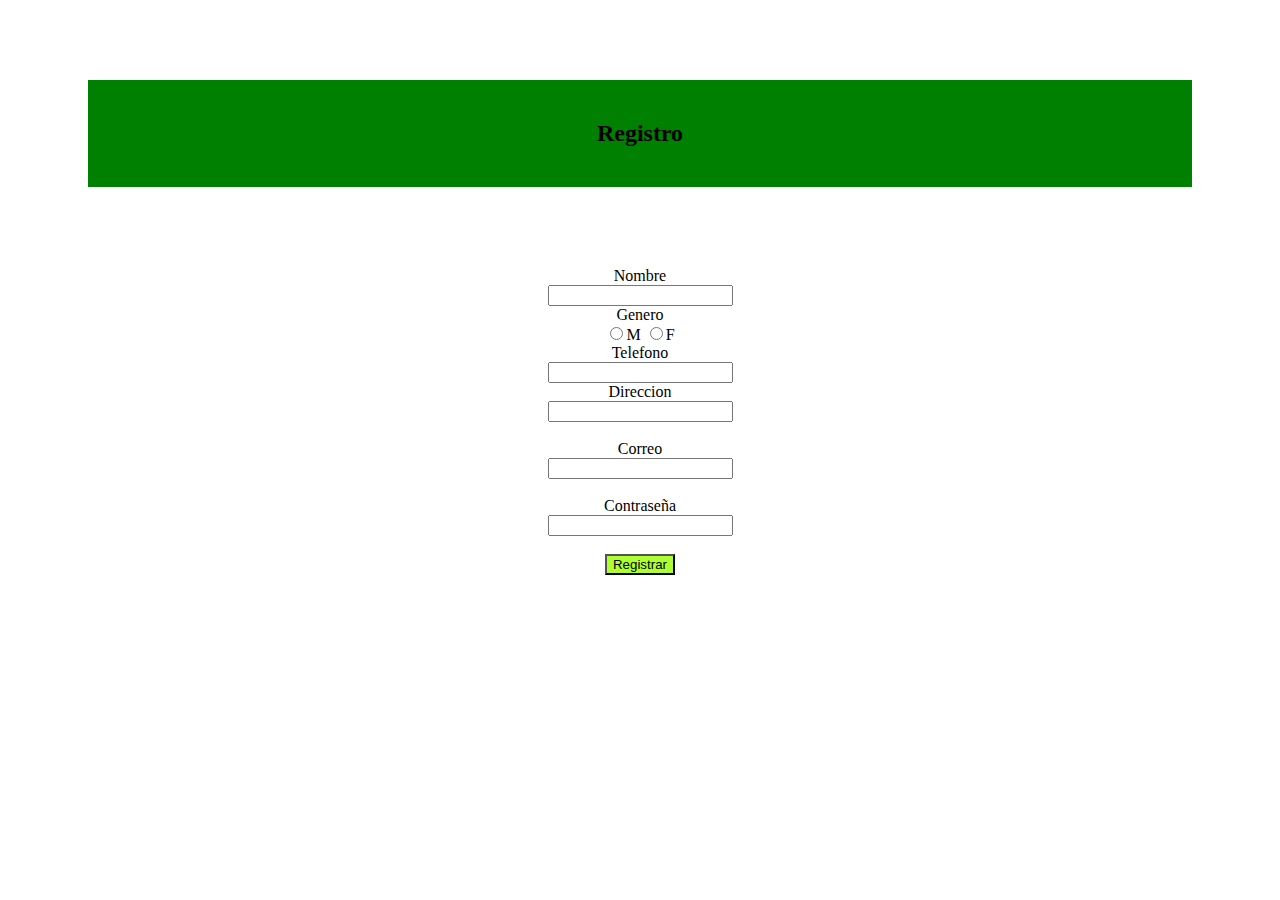
<file: Sprint1/registro.html>
<!DOCTYPE html>
<html lang="en">
<head>
    <meta charset="UTF-8">
    <meta http-equiv="X-UA-Compatible" content="IE=edge">
    <meta name="viewport" content="width=device-width, initial-scale=1.0">
    <title>Document</title>
    <link rel="stylesheet" href="estilos.css">
</head>
<body>
    <h2>Registro</h2>
   <form id="form-registro">
       <label for="Nombre">Nombre</label>
       <br>
       <input type="text" id="Nombre">
       <br>
       <label for="Genero">Genero</label>
       <br>
       <input type="radio" id="M">M
       <input type="radio" id="F">F
       <br>
       <label for="Telefono">Telefono</label>
       <br>
       <input type="tel" id="Telefono">
       <br>
       <label for="Direccion">Direccion</label>
       <br>
       <input type="text" id="Direccion">
       <br>
       <br>
       <label for="Correo">Correo</label>
       <br>
       <input type="email" id="Correo">
       <br>
       <br>
       <label for="Contrasena">Contraseña</label>
       <br>
       <input type="password" id="Contrasena">
       <br>
       <br>
       <input type="submit" id="btn-submit-form" value="Registrar">
   </form>
</body>
</html>
</file>
<file: Sprint1/estilos.css>
h2{
    text-align: center;
    background-color: green;
    padding: 2.5rem;
    margin: 5rem;
}
#form-registro{
    text-align: center;
}
#btn-submit-form{
    background-color: greenyellow;
}


/********************Estilo específico Index**************************/

h1{
    background-color: rgb(255, 214, 127);
    color: white;
    font-style: italic;
}

#btn-registrar{
    background-color: rgb(10, 120, 216);
}

header ul{
    background-color: rgb(10, 120, 216);
    list-style-type: none;
    margin:0px;
    padding: 0px;
    overflow: hidden;
}

header ul li{
    float:left;
}
header ul li a{
    color:white;
    text-decoration-line:none;
    padding: 12px;
    display: block;

}
header ul li a:hover{
    background-color: rgb(238, 151, 44);
}





/*Estilo para el menú 2*/
#desplegable{
    width:120px;
    position:absolute;
    right:8px;
    top: 58px;
    display:initial;
}

   /*Estilo de los íconos*/
</file>
